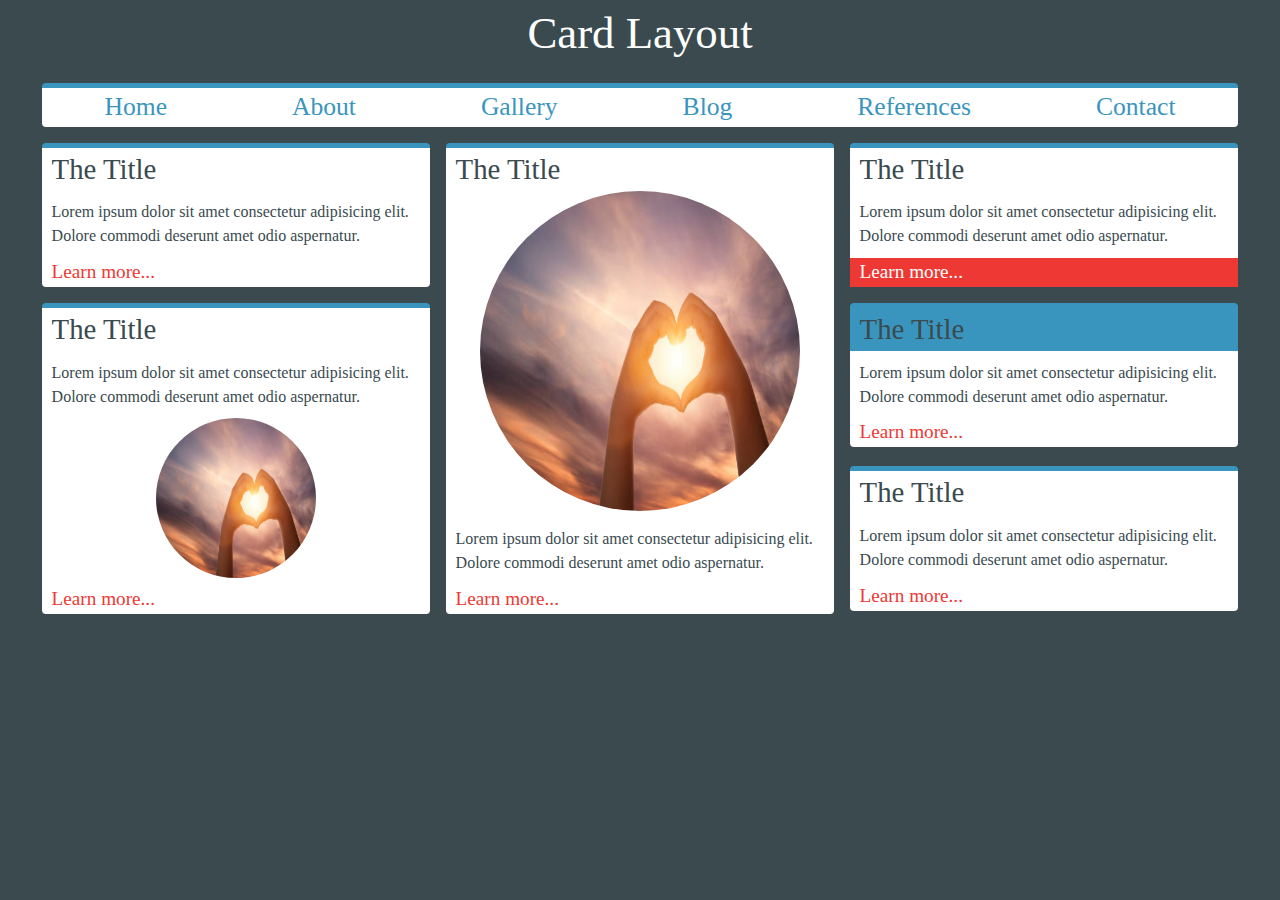
<file: block-BHaacw/index.html>
<!DOCTYPE html>
<html lang="en">

<head>
    <meta charset="UTF-8">
    <meta http-equiv="X-UA-Compatible" content="IE=edge">
    <meta name="viewport" content="width=device-width, initial-scale=1.0">
    <link rel="stylesheet" href="./stylesheet/style.css">
    <title>Document</title>
</head>

<body>
    <header class="header">
        <div class="container">
            <h1>Card Layout</h1>
            <nav class="links">
                <ul>
                    <li>
                        <a href="#">Home</a>
                    </li>
                    <li>
                        <a href="#">About</a>
                    </li>
                    <li>
                        <a href="#">Gallery</a>
                    </li>
                    <li>
                        <a href="#">Blog</a>
                    </li>
                    <li>
                        <a href="#">References</a>
                    </li>
                    <li>
                        <a href="#">Contact</a>
                    </li>
                </ul>
            </nav>
        </div>
    </header>
    <main>
        <section class="hero">
            <div class="container">
                <div class="all-boxes">
                    <div class="box">
                        <h4>The Title</h4>
                        <p class="text">Lorem ipsum dolor sit amet consectetur adipisicing elit. Dolore commodi deserunt
                            amet odio
                            aspernatur.</p>
                        <a class="link" href="#">Learn more...</a>
                    </div>
                    <div class="box box1">
                        <h4>The Title</h4>
                        <div class="img">
                            <img class="width" src="./img.jpeg">
                        </div>
                        <p class="text">Lorem ipsum dolor sit amet consectetur adipisicing elit. Dolore commodi deserunt
                            amet odio
                            aspernatur.</p>
                            
                        <a class="link" href="#">Learn more...</a>
                    </div>
                    <div class="box box2">
                        <h4>The Title</h4>
                        <p class="text">Lorem ipsum dolor sit amet consectetur adipisicing elit. Dolore commodi deserunt
                            amet odio
                            aspernatur.</p>
                        <div class="bg">
                            <a class="link" href="#">Learn more...</a>
                        </div>
                    </div>
                    <div class="box box3">
                        <h4>The Title</h4>
                        <p class="text">Lorem ipsum dolor sit amet consectetur adipisicing elit. Dolore commodi deserunt
                            amet odio
                            aspernatur.</p>
                            <div class="img">
                                <img class="width" src="./img.jpeg">
                            </div>
                        <div class="bg">
                            <a class="link" href="#">Learn more...</a>
                        </div>
                    </div>
                    <div class="box box4">
                        <h4>The Title</h4>
                        <p class="text">Lorem ipsum dolor sit amet consectetur adipisicing elit. Dolore commodi deserunt
                            amet odio
                            aspernatur.</p>
                        <div class="bg">
                            <a class="link" href="#">Learn more...</a>
                        </div>
                    </div>
                    <div class="box box5">
                        <h4>The Title</h4>
                        <p class="text">Lorem ipsum dolor sit amet consectetur adipisicing elit. Dolore commodi deserunt
                            amet odio
                            aspernatur.</p>
                        <div class="bg">
                            <a class="link" href="#">Learn more...</a>
                        </div>
                    </div>
                </div>
            </div>
        </section>
    </main>
</body>

</html>
</file>
<file: block-BHaacw/stylesheet/style.css>
/* http://meyerweb.com/eric/tools/css/reset/ 
   v2.0 | 20110126
   License: none (public domain)
*/
html, body, div, span, applet, object, iframe,
h1, h2, h3, h4, h5, h6, p, blockquote, pre,
a, abbr, acronym, address, big, cite, code,
del, dfn, em, img, ins, kbd, q, s, samp,
small, strike, strong, sub, sup, tt, var,
b, u, i, center,
dl, dt, dd, ol, ul, li,
fieldset, form, label, legend,
table, caption, tbody, tfoot, thead, tr, th, td,
article, aside, canvas, details, embed,
figure, figcaption, footer, header, hgroup,
menu, nav, output, ruby, section, summary,
time, mark, audio, video {
  margin: 0;
  padding: 0;
  border: 0;
  font-size: 100%;
  font: inherit;
  vertical-align: baseline;
}

/* HTML5 display-role reset for older browsers */
article, aside, details, figcaption, figure,
footer, header, hgroup, menu, nav, section {
  display: block;
}

body {
  line-height: 1;
}

ol, ul {
  list-style: none;
}

blockquote, q {
  quotes: none;
}

blockquote:before, blockquote:after,
q:before, q:after {
  content: '';
  content: none;
}

table {
  border-collapse: collapse;
  border-spacing: 0;
}

*, *::before, *::after {
  -webkit-box-sizing: border-box;
          box-sizing: border-box;
}

.container {
  max-width: 1260px;
  margin: 0 auto;
  padding: 0 2rem;
  width: 100%;
}

body {
  font-size: 1rem;
  line-height: 1.5;
  background-color: #3a4a4f;
}

a {
  text-decoration: none;
  font-size: 1.6rem;
  color: #3a95be;
}

h1 {
  font-size: 2.8rem;
  text-align: center;
  color: white;
}

h2 {
  font-size: 2.4rem;
}

h3 {
  font-size: 2.0rem;
}

h4 {
  font-size: 1.8rem;
}

h5 {
  font-size: 1.6rem;
}

h6 {
  font-size: 1.4rem;
}

.links, .box {
  background-color: white;
  border-top: 5px solid #3a95be;
  border-radius: 4px;
}

.links {
  margin: 1rem 0;
}

.links ul {
  display: -ms-grid;
  display: grid;
  grid-auto-flow: column;
  -ms-flex-pack: distribute;
      justify-content: space-around;
}

.all-boxes {
  display: -ms-grid;
  display: grid;
  -ms-grid-columns: (1fr)[3];
      grid-template-columns: repeat(3, 1fr);
  gap: 1rem;
  -webkit-box-align: start;
      -ms-flex-align: start;
          align-items: flex-start;
}

.links h4, .box h4 {
  color: #3a4a4f;
  padding-left: .6rem;
}

.links p, .box p {
  color: #3a4a4f;
  font-size: 1rem;
  margin: .6rem 0;
  padding-left: .6rem;
}

.links .link, .box .link {
  color: #ed3833;
  font-size: 1.2rem;
  padding-left: .6rem;
}

.box2 .bg {
  background-color: #ed3833;
}

.box2 .link {
  color: white;
}

.box4 h4 {
  background-color: #3a95be;
}

.box1 {
  grid-row: span 3;
}

.box1 .img {
  text-align: center;
}

.box1 .img img {
  border-radius: 50%;
  height: 20rem;
  width: 20rem;
}

.box3 {
  grid-row: span 2;
}

.box3 .img {
  text-align: center;
}

.box3 .img img {
  border-radius: 50%;
  height: 10rem;
  width: 10rem;
}

@media screen and (max-width: 768px) {
  .container {
    max-width: 720px;
  }
  html {
    font-size: 10px;
  }
  .all-boxes {
    -ms-grid-columns: (1fr)[2];
        grid-template-columns: repeat(2, 1fr);
    -webkit-box-align: start;
        -ms-flex-align: start;
            align-items: flex-start;
  }
}

@media screen and (max-width: 576px) {
  .container {
    max-width: 520px;
  }
  html {
    font-size: 10px;
  }
  .all-boxes {
    -ms-grid-columns: (1fr)[1];
        grid-template-columns: repeat(1, 1fr);
    -webkit-box-align: start;
        -ms-flex-align: start;
            align-items: flex-start;
  }
}
/*# sourceMappingURL=style.css.map */
</file>
